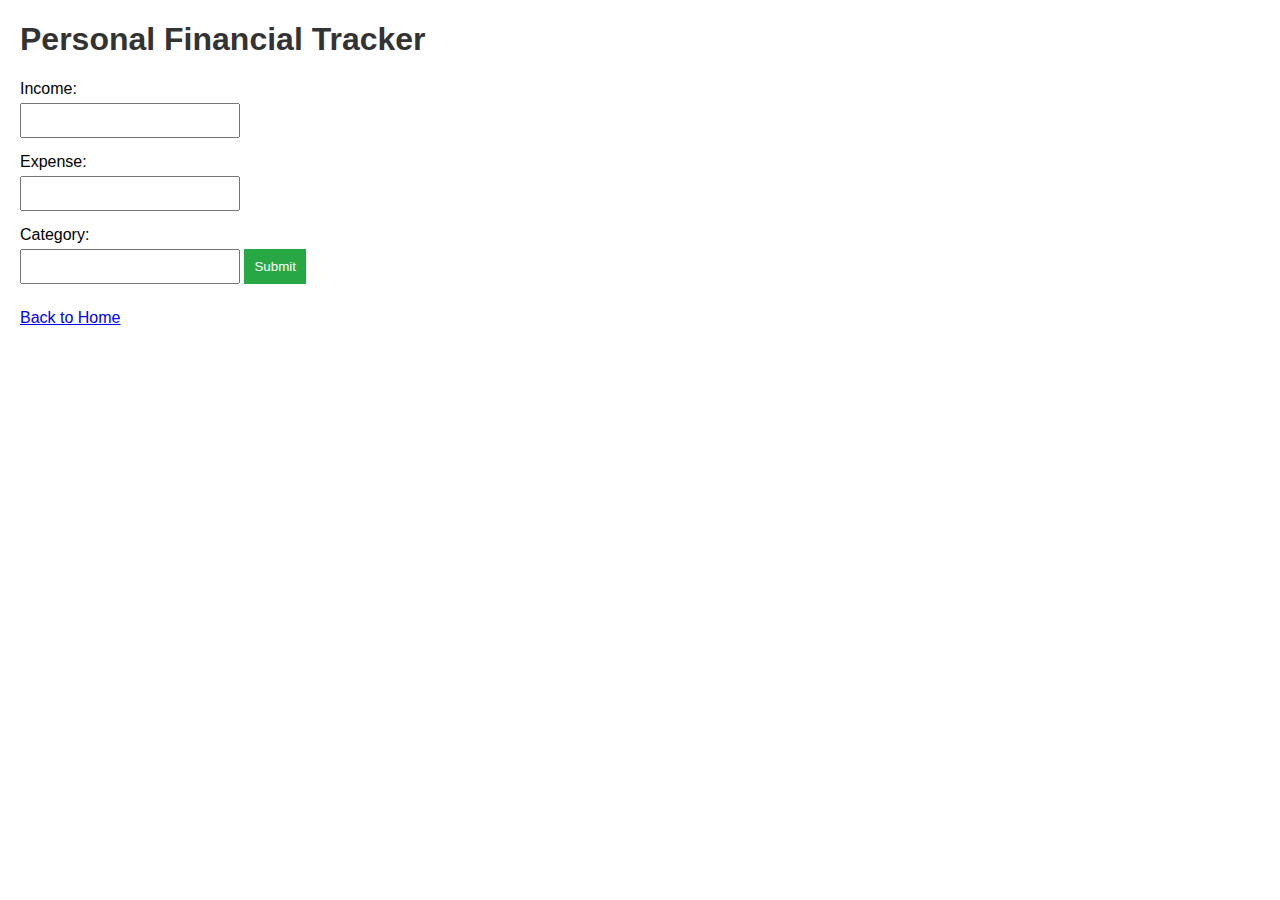
<file: templates/form.html>
<!DOCTYPE html>
<html lang="en">
<head>
    <meta charset="UTF-8">
    <title>Financial App - Tracker</title>
    <link rel="stylesheet" href="/static/style.css">
</head>
<body>
    <h1>Personal Financial Tracker</h1>
    <form action="summary.html" method="GET">
        <label for="income">Income:</label>
        <input type="number" name="income" required>
        
        <label for="expense">Expense:</label>
        <input type="number" name="expense" required>
        
        <label for="category">Category:</label>
        <input type="text" name="category" required>
        
        <button type="submit">Submit</button>
    </form>
    <a href="index.html">Back to Home</a>
</body>
</html>
</file>
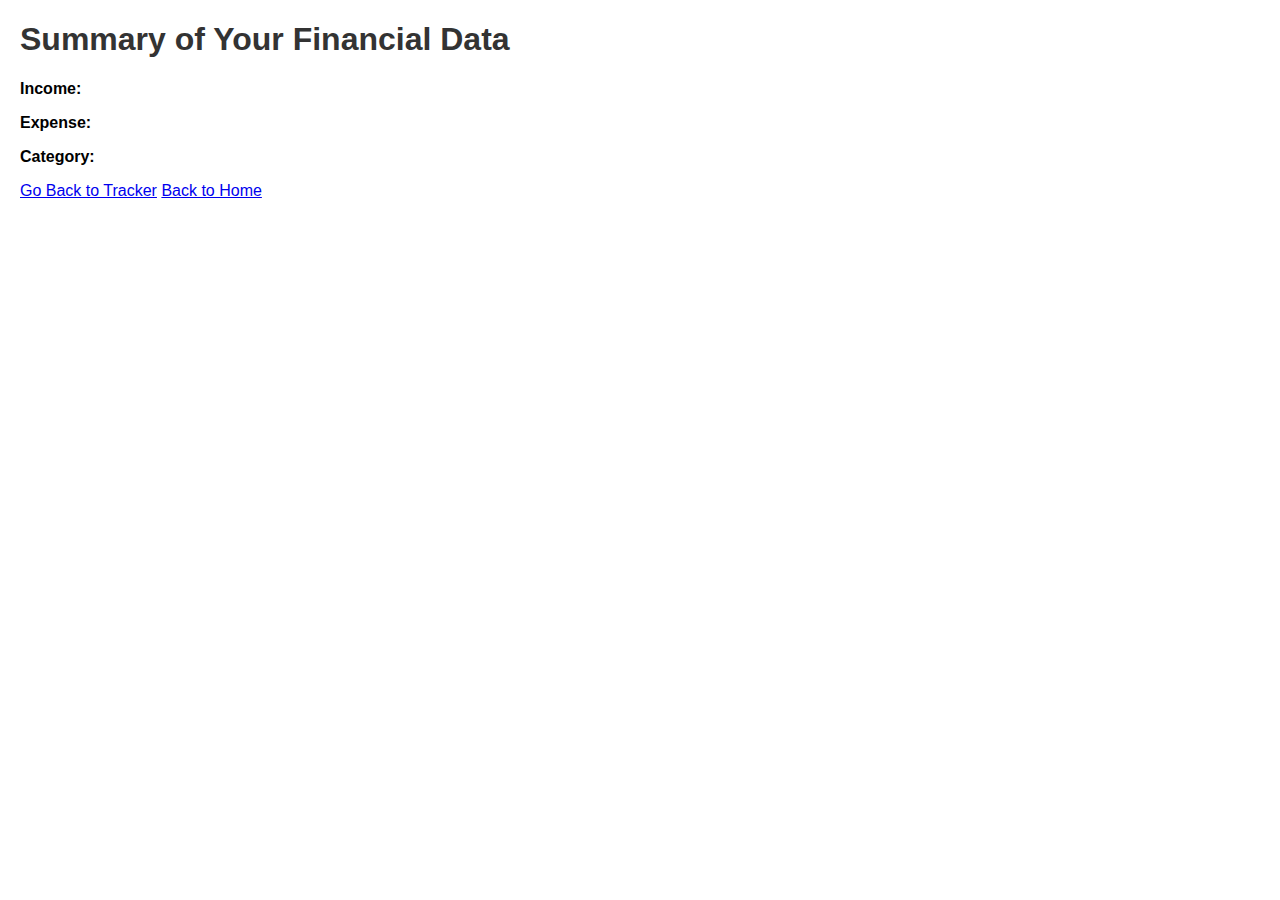
<file: templates/summary.html>
<!DOCTYPE html>
<html lang="en">
<head>
    <meta charset="UTF-8">
    <title>Financial App - Summary</title>
    <link rel="stylesheet" href="/static/style.css">
</head>
<body>
    <h1>Summary of Your Financial Data</h1>
    <p><strong>Income:</strong> <span id="income"></span></p>
    <p><strong>Expense:</strong> <span id="expense"></span></p>
    <p><strong>Category:</strong> <span id="category"></span></p>
    <a href="form.html">Go Back to Tracker</a>
    <a href="index.html">Back to Home</a>

    <script>
        // Get URL parameters
        const urlParams = new URLSearchParams(window.location.search);
        const income = urlParams.get('income');
        const expense = urlParams.get('expense');
        const category = urlParams.get('category');

        // Display the values on the summary page
        document.getElementById('income').textContent = income;
        document.getElementById('expense').textContent = expense;
        document.getElementById('category').textContent = category;
    </script>
</body>
</html>
</file>
<file: static/style.css>
body {
    font-family: Arial, sans-serif;
    margin: 20px;
}

h1 {
    color: #333;
}

form {
    margin-bottom: 20px;
}

label {
    display: block;
    margin-top: 10px;
}

input {
    padding: 8px;
    margin: 5px 0;
    width: 200px;
}

button {
    padding: 10px;
    background-color: #28a745;
    color: white;
    border: none;
    cursor: pointer;
}

button:hover {
    background-color: #218838;
}
</file>
